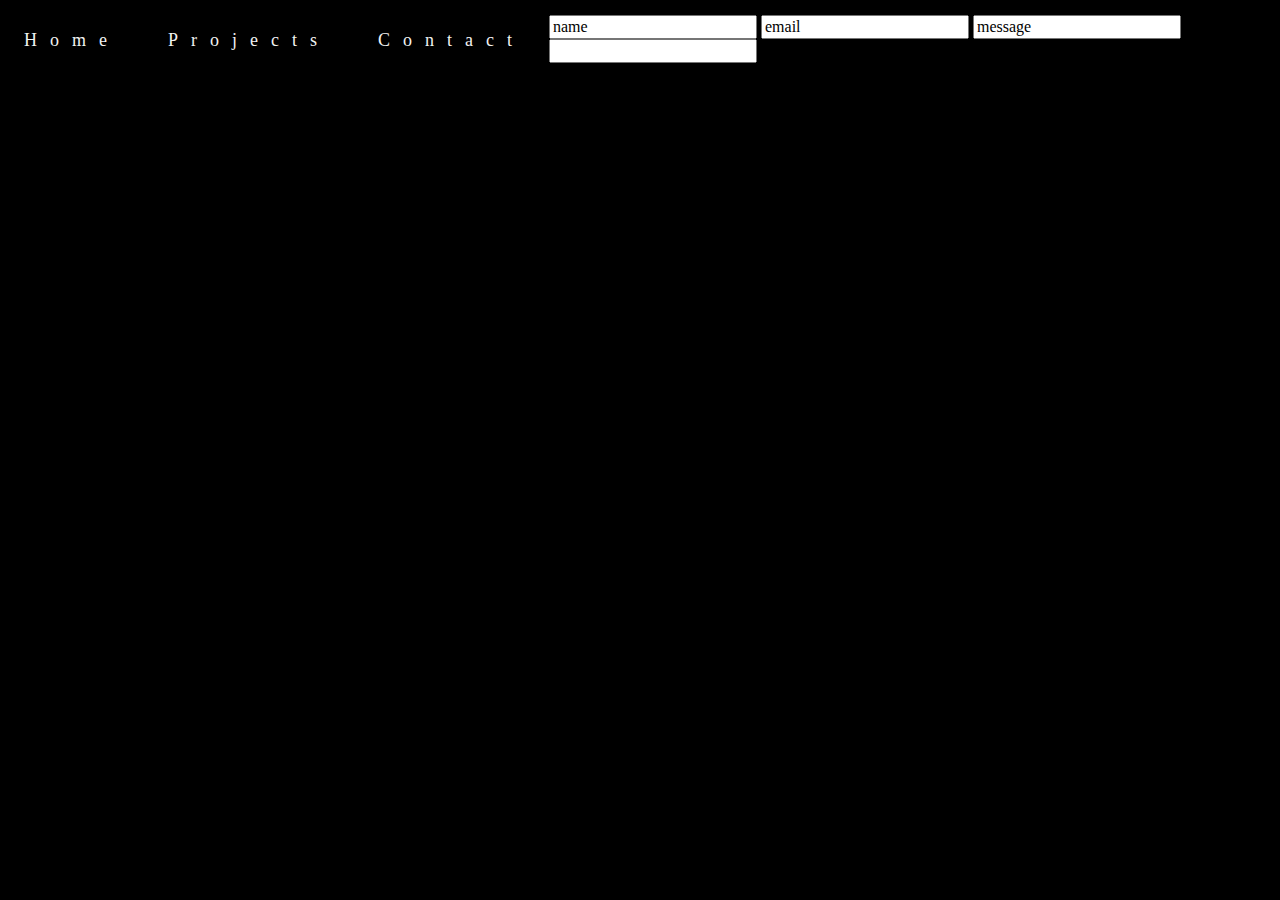
<file: contact.html>
<!DOCTYPE html>
<html>

<head>
  <title>ADD TITLE</title>
  <meta name="description" content="ADD DESCRIPTION" />
  <meta name="viewport" content="width=device-width" />
  <meta charset="utf-8" />
  <!-- Stylesheets -->
  <!-- This removes browser styles -->
  <link rel="stylesheet" href="css/reset.css" />
  <link rel="stylesheet" href="css/style.css" />
</head>

<body>
  <div class="menu">

    <a href="index.html">Home</a>
    <a href="projects.html">Projects</a>
    <a href="contact.html">Contact</a>
  </div>

  <form id="contact-form" method="action= " form.php">
    <input type=" text" name="name" value="name">
    <input type="email" name="vistemail" value="email">
    <input type="text" name="message" value="message"">
    <input type=" submit">

  </form>

</body>

</html>
</file>
<file: css/style.css>
body {
  background-color: black;
  color: white;
}

.menu {
  padding-top: 15PX;
  position: sticky;
  top: 0px;
  text-align: center;
  color: white;
}

.menu a {
  position: sticky;
  text-decoration: none;
  font-size: 18px;
  letter-spacing: 13px;
  box-sizing: border-box;
  float: left;
  display: inline-block;
  color: #f2f2f2;
  text-align: center;
  padding: 16px 24px;
}

.menu a:hover {
  background-color: yellow;
}

.about {
  padding-top: 40px;
  text-align: center;
}

.about h3 {
  text-align: center;
  padding-right: 500px;
  font-size: 20px;
}

.about p {
  padding-top: 25px;
}

.container {
  display: flex;
  flex-direction: column;
  flex-wrap: nowrap;
}

.container img {
  padding-top: 40px;
  margin: 25px 25px;
}
</file>
